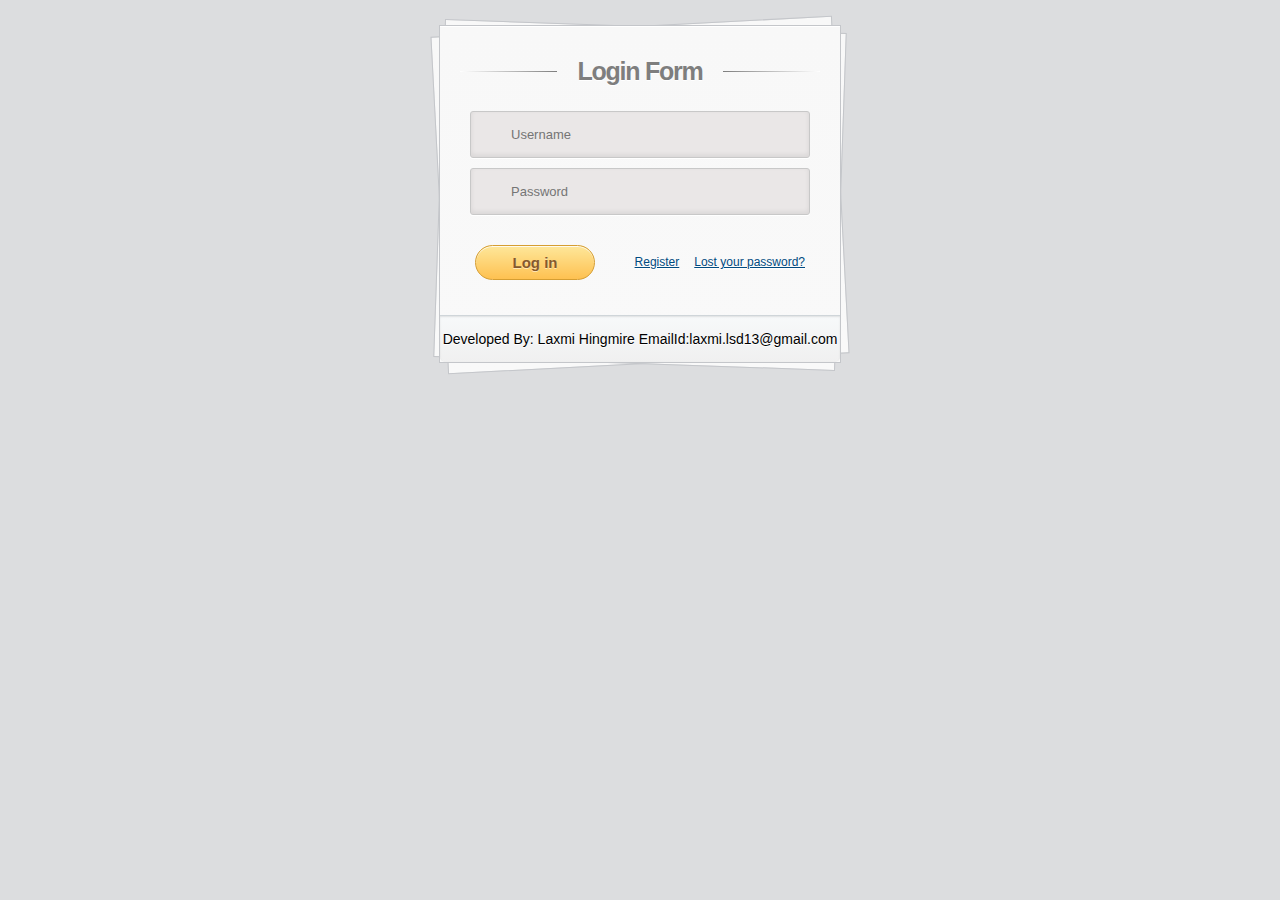
<file: Login.html>
﻿<!DOCTYPE html>
<html>
<head>
    <title></title>
	<meta charset="utf-8" />
    <link href="Style.css" rel="stylesheet" />
</head>
<body>
    <div class="container">
        <section id="content">
            <form action="">
                <h1>Login Form</h1>
                <div>
                    <input type="text" placeholder="Username" required="" id="username" />
                </div>
                <div>
                    <input type="password" placeholder="Password" required="" id="password" />
                </div>
                <div>
                    <input type="submit" value="Log in" />
                    <a href="#">Lost your password?</a>
                    <a href="Register.html">Register</a>
                </div>
            </form><!-- form -->
            <div class="button">
                Developed By: Laxmi Hingmire EmailId:laxmi.lsd13@gmail.com
            </div><!-- button -->
        </section><!-- content -->
    </div><!-- container -->
</body>
</html>
</file>
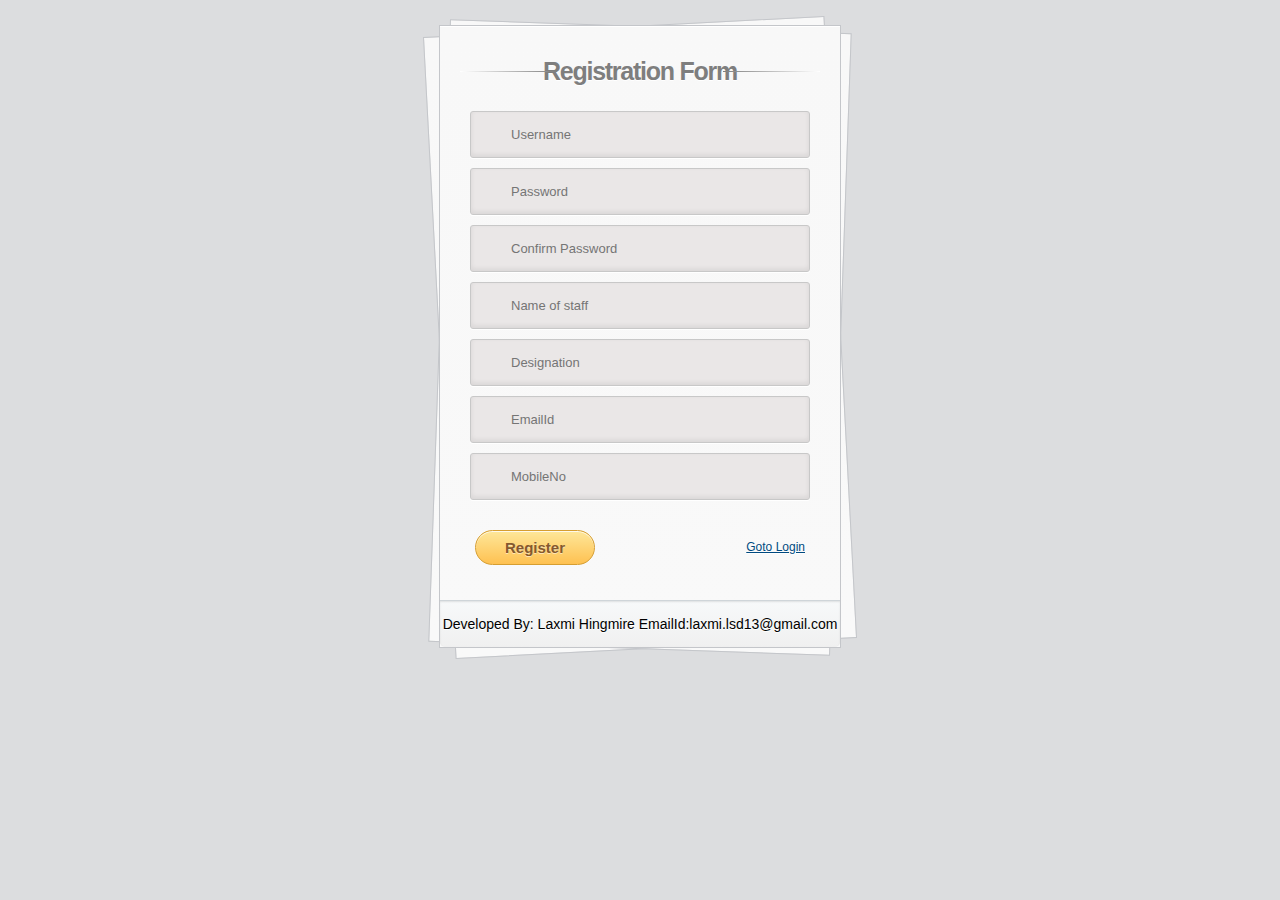
<file: Register.html>
﻿<!DOCTYPE html>
<html>
<head>
    <title></title>
	<meta charset="utf-8" />
    <link href="Style.css" rel="stylesheet" />
</head>
<body>
    <div class="container">
        <section id="content">
            <form action="">
                <h1>Registration Form</h1>
                <div>
                    <input type="text" placeholder="Username" required="" id="username" />
                </div>
                <div>
                    <input type="password" placeholder="Password" required="" id="password" />
                </div>
                <div>
                    <input type="password" placeholder="Confirm Password" required="" id="password" />
                </div>
                <div>
                    <input type="text" placeholder="Name of staff" required="" id="name" />
                </div>
                <div>
                    <input type="text" placeholder="Designation" required="" id="desig" />
                </div>
                <div>
                    <input type="text" placeholder="EmailId" required="" id="email" />
                </div>
                <div>
                    <input type="text" placeholder="MobileNo" required="" id="MobNo" />
                </div>
                <div>
                    <input type="submit" value="Register" />
                    <a href="Login.html">Goto Login</a>
                </div>
            </form><!-- form -->
            <div class="button">
                Developed By: Laxmi Hingmire EmailId:laxmi.lsd13@gmail.com
            </div><!-- button -->
        </section><!-- content -->
    </div><!-- container -->
</body>
</html>
</file>
<file: Style.css>
﻿body {
    background: #DCDDDF url(https://cssdeck.com/uploads/media/items/7/7AF2Qzt.png);
    color: #000;
    font: 14px Arial;
    margin: 0 auto;
    padding: 0;
    position: relative;
}
h1{ font-size:28px;}
h2{ font-size:26px;}
h3{ font-size:18px;}
h4{ font-size:16px;}
h5{ font-size:14px;}
h6{ font-size:12px;}
h1,h2,h3,h4,h5,h6{ color:#563D64;}
small{ font-size:10px;}
b, strong{ font-weight:bold;}
a{ text-decoration: none; }
a:hover{ text-decoration: underline; }
.left { float:left; }
.right { float:right; }
.alignleft { float: left; margin-right: 15px; }
.alignright { float: right; margin-left: 15px; }
.clearfix:after,
form:after {
    content: ".";
    display: block;
    height: 0;
    clear: both;
    visibility: hidden;
}
.container { margin: 25px auto; position: relative; width: 900px; }
#content {
    background: #f9f9f9;
    background: -moz-linear-gradient(top,  rgba(248,248,248,1) 0%, rgba(249,249,249,1) 100%);
    background: -webkit-linear-gradient(top,  rgba(248,248,248,1) 0%,rgba(249,249,249,1) 100%);
    background: -o-linear-gradient(top,  rgba(248,248,248,1) 0%,rgba(249,249,249,1) 100%);
    background: -ms-linear-gradient(top,  rgba(248,248,248,1) 0%,rgba(249,249,249,1) 100%);
    background: linear-gradient(top,  rgba(248,248,248,1) 0%,rgba(249,249,249,1) 100%);
    filter: progid:DXImageTransform.Microsoft.gradient( startColorstr='#f8f8f8', endColorstr='#f9f9f9',GradientType=0 );
    -webkit-box-shadow: 0 1px 0 #fff inset;
    -moz-box-shadow: 0 1px 0 #fff inset;
    -ms-box-shadow: 0 1px 0 #fff inset;
    -o-box-shadow: 0 1px 0 #fff inset;
    box-shadow: 0 1px 0 #fff inset;
    border: 1px solid #c4c6ca;
    margin: 0 auto;
    padding: 25px 0 0;
    position: relative;
    text-align: center;
    text-shadow: 0 1px 0 #fff;
    width: 400px;
}
#content h1 {
    color: #7E7E7E;
    font: bold 25px Helvetica, Arial, sans-serif;
    letter-spacing: -0.05em;
    line-height: 20px;
    margin: 10px 0 30px;
}
#content h1:before,
#content h1:after {
    content: "";
    height: 1px;
    position: absolute;
    top: 10px;
    width: 27%;
}
#content h1:after {
    background: rgb(126,126,126);
    background: -moz-linear-gradient(left,  rgba(126,126,126,1) 0%, rgba(255,255,255,1) 100%);
    background: -webkit-linear-gradient(left,  rgba(126,126,126,1) 0%,rgba(255,255,255,1) 100%);
    background: -o-linear-gradient(left,  rgba(126,126,126,1) 0%,rgba(255,255,255,1) 100%);
    background: -ms-linear-gradient(left,  rgba(126,126,126,1) 0%,rgba(255,255,255,1) 100%);
    background: linear-gradient(left,  rgba(126,126,126,1) 0%,rgba(255,255,255,1) 100%);
    right: 0;
}
#content h1:before {
    background: rgb(126,126,126);
    background: -moz-linear-gradient(right,  rgba(126,126,126,1) 0%, rgba(255,255,255,1) 100%);
    background: -webkit-linear-gradient(right,  rgba(126,126,126,1) 0%,rgba(255,255,255,1) 100%);
    background: -o-linear-gradient(right,  rgba(126,126,126,1) 0%,rgba(255,255,255,1) 100%);
    background: -ms-linear-gradient(right,  rgba(126,126,126,1) 0%,rgba(255,255,255,1) 100%);
    background: linear-gradient(right,  rgba(126,126,126,1) 0%,rgba(255,255,255,1) 100%);
    left: 0;
}
#content:after,
#content:before {
    background: #f9f9f9;
    background: -moz-linear-gradient(top,  rgba(248,248,248,1) 0%, rgba(249,249,249,1) 100%);
    background: -webkit-linear-gradient(top,  rgba(248,248,248,1) 0%,rgba(249,249,249,1) 100%);
    background: -o-linear-gradient(top,  rgba(248,248,248,1) 0%,rgba(249,249,249,1) 100%);
    background: -ms-linear-gradient(top,  rgba(248,248,248,1) 0%,rgba(249,249,249,1) 100%);
    background: linear-gradient(top,  rgba(248,248,248,1) 0%,rgba(249,249,249,1) 100%);
    filter: progid:DXImageTransform.Microsoft.gradient( startColorstr='#f8f8f8', endColorstr='#f9f9f9',GradientType=0 );
    border: 1px solid #c4c6ca;
    content: "";
    display: block;
    height: 100%;
    left: -1px;
    position: absolute;
    width: 100%;
}
#content:after {
    -webkit-transform: rotate(2deg);
    -moz-transform: rotate(2deg);
    -ms-transform: rotate(2deg);
    -o-transform: rotate(2deg);
    transform: rotate(2deg);
    top: 0;
    z-index: -1;
}
#content:before {
    -webkit-transform: rotate(-3deg);
    -moz-transform: rotate(-3deg);
    -ms-transform: rotate(-3deg);
    -o-transform: rotate(-3deg);
    transform: rotate(-3deg);
    top: 0;
    z-index: -2;
}
#content form { margin: 0 20px; position: relative }
#content form input[type="text"],
#content form input[type="password"] {
    -webkit-border-radius: 3px;
    -moz-border-radius: 3px;
    -ms-border-radius: 3px;
    -o-border-radius: 3px;
    border-radius: 3px;
    -webkit-box-shadow: 0 1px 0 #fff, 0 -2px 5px rgba(0,0,0,0.08) inset;
    -moz-box-shadow: 0 1px 0 #fff, 0 -2px 5px rgba(0,0,0,0.08) inset;
    -ms-box-shadow: 0 1px 0 #fff, 0 -2px 5px rgba(0,0,0,0.08) inset;
    -o-box-shadow: 0 1px 0 #fff, 0 -2px 5px rgba(0,0,0,0.08) inset;
    box-shadow: 0 1px 0 #fff, 0 -2px 5px rgba(0,0,0,0.08) inset;
    -webkit-transition: all 0.5s ease;
    -moz-transition: all 0.5s ease;
    -ms-transition: all 0.5s ease;
    -o-transition: all 0.5s ease;
    transition: all 0.5s ease;
    background: #eae7e7 url(https://cssdeck.com/uploads/media/items/8/8bcLQqF.png) no-repeat;
    border: 1px solid #c8c8c8;
    color: #777;
    font: 13px Helvetica, Arial, sans-serif;
    margin: 0 0 10px;
    padding: 15px 10px 15px 40px;
    width: 80%;
}
#content form input[type="text"]:focus,
#content form input[type="password"]:focus {
    -webkit-box-shadow: 0 0 2px #ed1c24 inset;
    -moz-box-shadow: 0 0 2px #ed1c24 inset;
    -ms-box-shadow: 0 0 2px #ed1c24 inset;
    -o-box-shadow: 0 0 2px #ed1c24 inset;
    box-shadow: 0 0 2px #ed1c24 inset;
    background-color: #fff;
    border: 1px solid #ed1c24;
    outline: none;
}
#username { background-position: 10px 10px !important }
#password { background-position: 10px -53px !important }
#content form input[type="submit"] {
    background: rgb(254,231,154);
    background: -moz-linear-gradient(top,  rgba(254,231,154,1) 0%, rgba(254,193,81,1) 100%);
    background: -webkit-linear-gradient(top,  rgba(254,231,154,1) 0%,rgba(254,193,81,1) 100%);
    background: -o-linear-gradient(top,  rgba(254,231,154,1) 0%,rgba(254,193,81,1) 100%);
    background: -ms-linear-gradient(top,  rgba(254,231,154,1) 0%,rgba(254,193,81,1) 100%);
    background: linear-gradient(top,  rgba(254,231,154,1) 0%,rgba(254,193,81,1) 100%);
    filter: progid:DXImageTransform.Microsoft.gradient( startColorstr='#fee79a', endColorstr='#fec151',GradientType=0 );
    -webkit-border-radius: 30px;
    -moz-border-radius: 30px;
    -ms-border-radius: 30px;
    -o-border-radius: 30px;
    border-radius: 30px;
    -webkit-box-shadow: 0 1px 0 rgba(255,255,255,0.8) inset;
    -moz-box-shadow: 0 1px 0 rgba(255,255,255,0.8) inset;
    -ms-box-shadow: 0 1px 0 rgba(255,255,255,0.8) inset;
    -o-box-shadow: 0 1px 0 rgba(255,255,255,0.8) inset;
    box-shadow: 0 1px 0 rgba(255,255,255,0.8) inset;
    border: 1px solid #D69E31;
    color: #85592e;
    cursor: pointer;
    float: left;
    font: bold 15px Helvetica, Arial, sans-serif;
    height: 35px;
    margin: 20px 0 35px 15px;
    position: relative;
    text-shadow: 0 1px 0 rgba(255,255,255,0.5);
    width: 120px;
}
#content form input[type="submit"]:hover {
    background: rgb(254,193,81);
    background: -moz-linear-gradient(top,  rgba(254,193,81,1) 0%, rgba(254,231,154,1) 100%);
    background: -webkit-linear-gradient(top,  rgba(254,193,81,1) 0%,rgba(254,231,154,1) 100%);
    background: -o-linear-gradient(top,  rgba(254,193,81,1) 0%,rgba(254,231,154,1) 100%);
    background: -ms-linear-gradient(top,  rgba(254,193,81,1) 0%,rgba(254,231,154,1) 100%);
    background: linear-gradient(top,  rgba(254,193,81,1) 0%,rgba(254,231,154,1) 100%);
    filter: progid:DXImageTransform.Microsoft.gradient( startColorstr='#fec151', endColorstr='#fee79a',GradientType=0 );
}
#content form div a {
    color: #004a80;
    float: right;
    font-size: 12px;
    margin: 30px 15px 0 0;
    text-decoration: underline;
}
.button {
    background: rgb(247,249,250);
    background: -moz-linear-gradient(top,  rgba(247,249,250,1) 0%, rgba(240,240,240,1) 100%);
    background: -webkit-linear-gradient(top,  rgba(247,249,250,1) 0%,rgba(240,240,240,1) 100%);
    background: -o-linear-gradient(top,  rgba(247,249,250,1) 0%,rgba(240,240,240,1) 100%);
    background: -ms-linear-gradient(top,  rgba(247,249,250,1) 0%,rgba(240,240,240,1) 100%);
    background: linear-gradient(top,  rgba(247,249,250,1) 0%,rgba(240,240,240,1) 100%);
    filter: progid:DXImageTransform.Microsoft.gradient( startColorstr='#f7f9fa', endColorstr='#f0f0f0',GradientType=0 );
    -webkit-box-shadow: 0 1px 2px rgba(0,0,0,0.1) inset;
    -moz-box-shadow: 0 1px 2px rgba(0,0,0,0.1) inset;
    -ms-box-shadow: 0 1px 2px rgba(0,0,0,0.1) inset;
    -o-box-shadow: 0 1px 2px rgba(0,0,0,0.1) inset;
    box-shadow: 0 1px 2px rgba(0,0,0,0.1) inset;
    -webkit-border-radius: 0 0 5px 5px;
    -moz-border-radius: 0 0 5px 5px;
    -o-border-radius: 0 0 5px 5px;
    -ms-border-radius: 0 0 5px 5px;
    border-radius: 0 0 5px 5px;
    border-top: 1px solid #CFD5D9;
    padding: 15px 0;
}
.button a {
    background: url(https://cssdeck.com/uploads/media/items/8/8bcLQqF.png) 0 -112px no-repeat;
    color: #7E7E7E;
    font-size: 17px;
    padding: 2px 0 2px 40px;
    text-decoration: none;
    -webkit-transition: all 0.3s ease;
    -moz-transition: all 0.3s ease;
    -ms-transition: all 0.3s ease;
    -o-transition: all 0.3s ease;
    transition: all 0.3s ease;
}
.button a:hover {
    background-position: 0 -135px;
    color: #00aeef;
}
</file>
